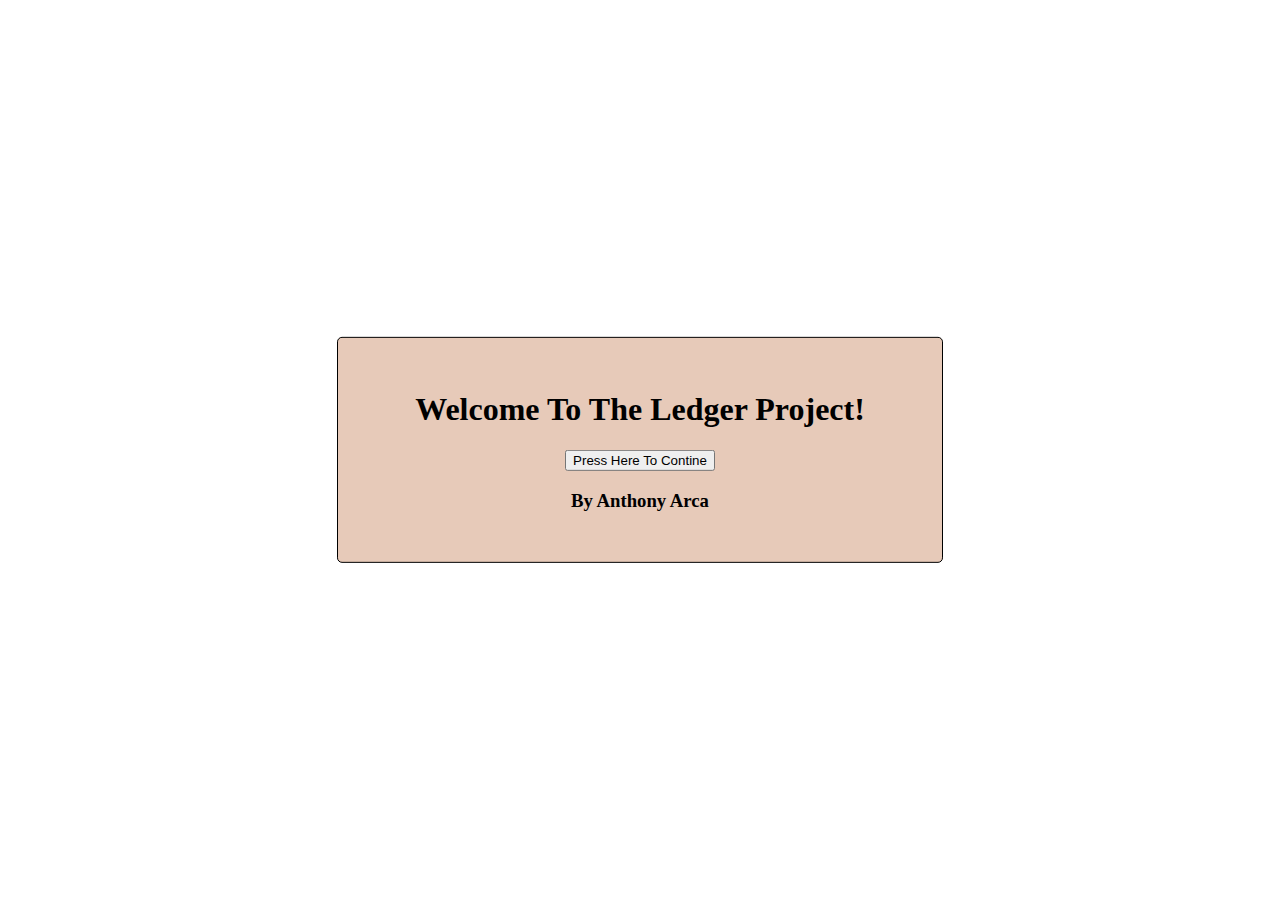
<file: index.html>
<!DOCTYPE html>
<!--WRITTEN BY ANTHONY ARCA 10/25/24-->
<html lang = "en">
    <head>
        <link href = "styles1.css" rel = "stylesheet"/>
        <title>Ledger</title>
    </head>
    <body>
        <main>
            
            <h1>Welcome To The Ledger Project!</h1>
            <a href = "test.html"><input id = "submit" type = "submit" value = "Press Here To Contine" /></a>
            <h3>By Anthony Arca</h3>
        </main>
    </body>
</html>
</file>
<file: styles1.css>
body {
    background-image: url('https://img.freepik.com/premium-photo/antique-ledger-paper-background-crafting-scrapbooking-design-seamless-pattern-junk-journal_962764-100376.jpg?w=1060');
    
    
    background-repeat: no-repeat;
    background-size: cover;
}

main {
    background-color: rgba(227, 193, 173, 0.85);
    position: relative;
    top: 30%;
    border: 1px solid;
    border-radius: 5px;
    min-width: 540px;
    max-width: 50%;
    margin: auto;
    padding: 2em;
    text-align: center;

    position: absolute;
    top: 50%;
    left: 50%;
    margin-right: -50%;
    transform: translate(-50%, -50%);
}
</file>
